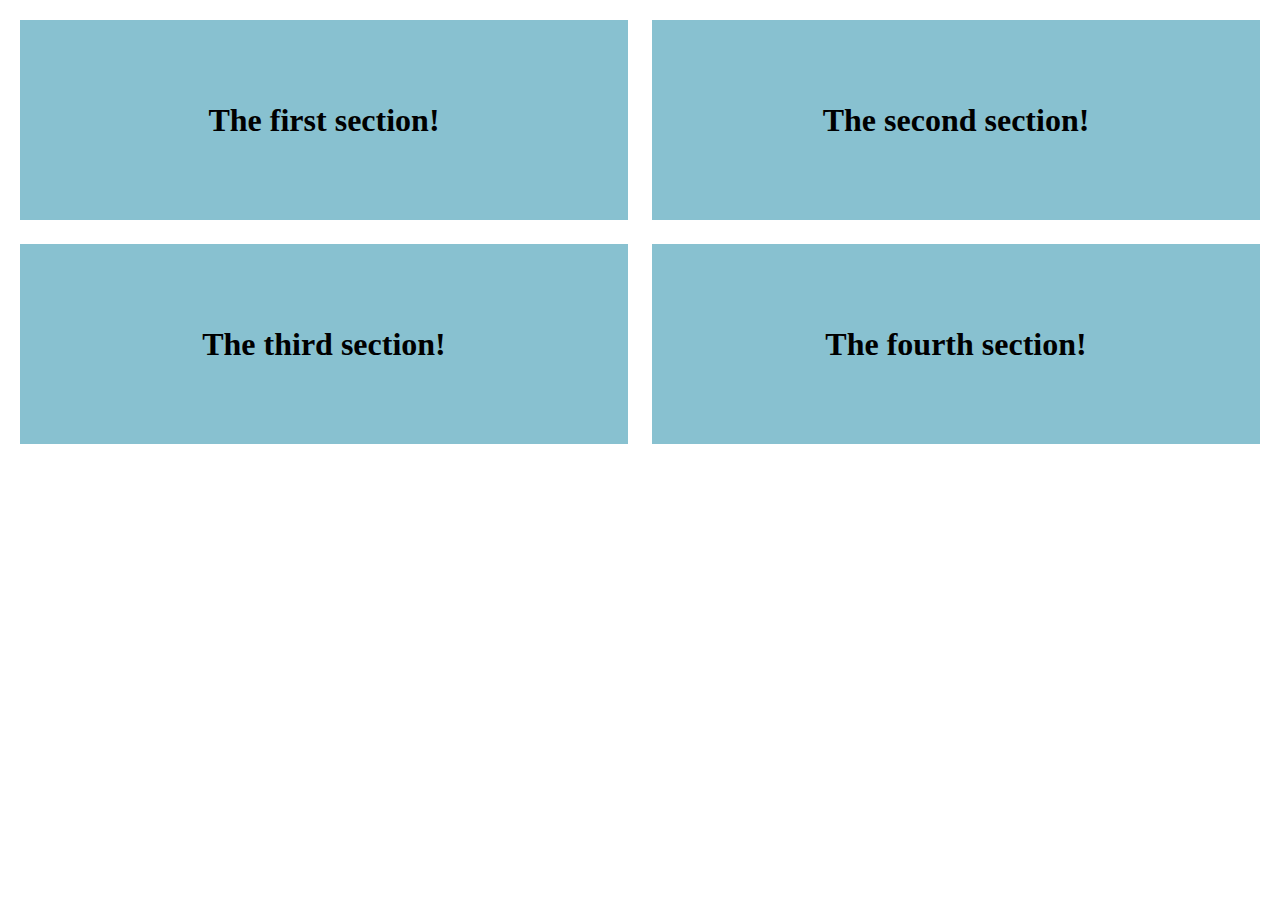
<file: jour06/job03/index.html>
<!DOCTYPE html>
<html lang="en">
<head>
    <meta charset="UTF-8">
    <meta http-equiv="X-UA-Compatible" content="IE=edge">
    <meta name="viewport" content="width=device-width, initial-scale=1.0">
    <link rel="stylesheet" href="style.css">
    <title>Document</title>
</head>
<body>
  <section class="section" >
    <h1> The first section!</h1>
    
  </section>  

  <section class="section">
    <h1> The second section!</h1>

  </section>

  <section class="section">
    <h1> The third section!</h1>
    
</section>

<section class="section">
    <h1> The fourth section!</h1>
    
</section>
</body>
</html>
</file>
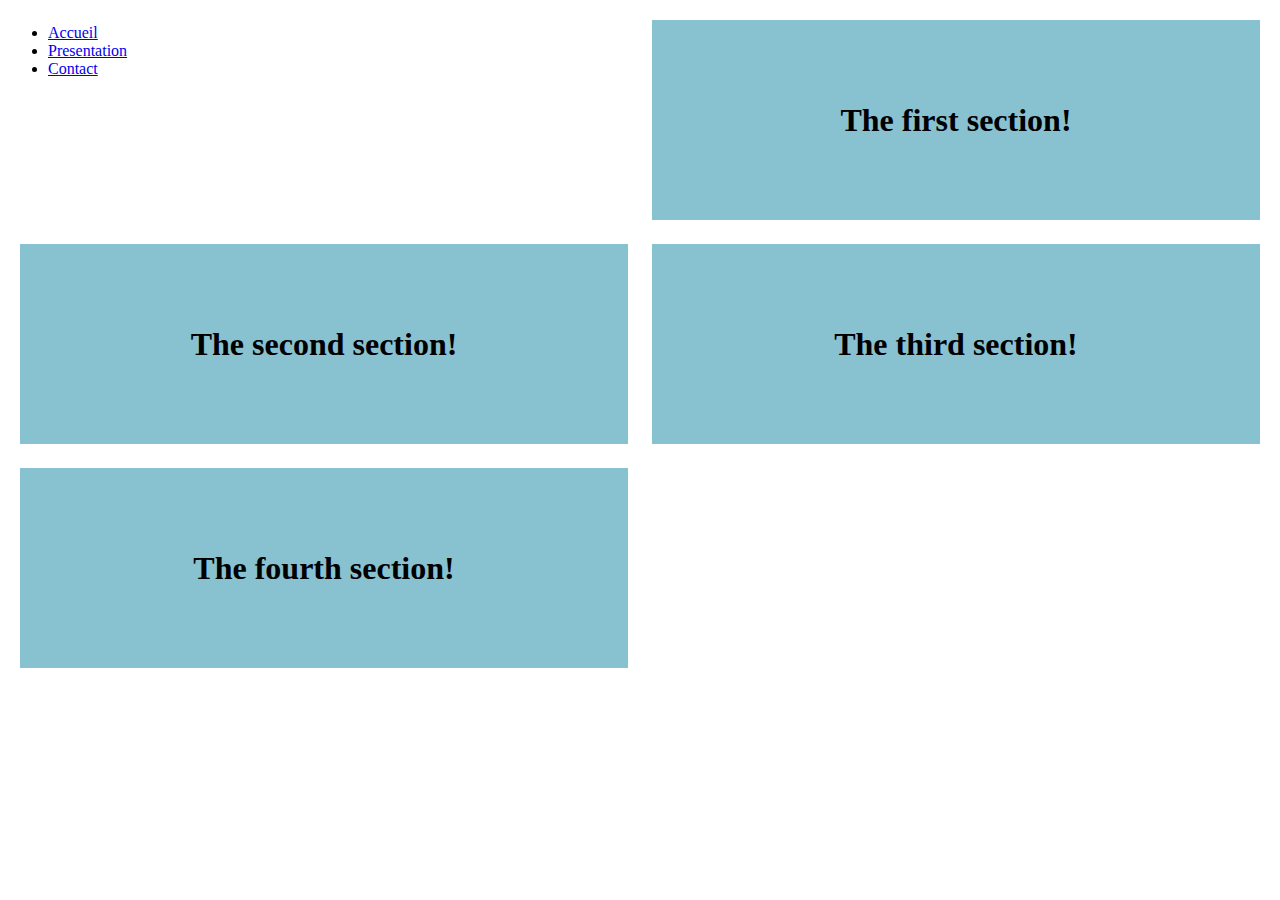
<file: jour06/job04/index.html>
<!DOCTYPE html>
<html lang="en">
<head>
    <meta charset="UTF-8">
    <meta http-equiv="X-UA-Compatible" content="IE=edge">
    <meta name="viewport" content="width=device-width, initial-scale=1.0">
    <link rel="stylesheet" href="style.css">
    <title>Document</title>
    <nav class="menu" id="homeMenu">
        <ul>
            <li><a href="#Accueil">Accueil</a></li>
            <li><a href="#Presentation">Presentation</a></li>
            <li><a href="#Contact">Contact</a></li>     
        </ul>
    </nav>
    
</head>
<body>
    
    <section class="section" >
        <h1> The first section!</h1>
        
    </section>  
    
    <section class="section">
        <h1> The second section!</h1>
        
    </section>
    
    <section class="section">
        <h1> The third section!</h1>
        
    </section>
    
    <section class="section">
        <h1> The fourth section!</h1>
        
    </section>
    
    <button class="button" onclick="showMenu()">
        Click on me! 🍔 
    </button>
    
    <script src="script.js"></script>
</body>
</html>
</file>
<file: jour06/job03/style.css>
body {
    display: grid;
    grid-template-columns: repeat(4, 1fr);
}

.section{
    background-color: #88c1d0;
    display: flex;
    flex: 1;
    margin: 12px;
    align-items: center;
    text-align: center;
    justify-content: center;
    height: 200px;
}


/*@media only screen and(width >= 1600px){*/
    
@media only screen and (width >= 1600px){
    body {
        grid-template-columns: repeat(4, 1fr);
    }

    
}

@media (width >= 768px) and (width <= 1599px) {
    body {
        grid-template-columns: repeat(2, 1fr);
    }

   
}


@media (width <= 768px) {

 body {
        grid-template-columns: repeat(1, 1fr);
    }
}
</file>
<file: jour06/job04/style.css>
body {
    display: grid;
    grid-template-columns: repeat(4, 1fr);
}

.section{
    background-color: #88c1d0;
    display: flex;
    flex: 1;
    margin: 12px;
    align-items: center;
    text-align: center;
    justify-content: center;
    height: 200px;
}

.button{
    display: none;
}

/*@media only screen and(width >= 1600px){*/
    
@media only screen and (width >= 1600px){
    body {
        grid-template-columns: repeat(4, 1fr);
    }

    
}

@media (width >= 768px) and (width <= 1599px) {
    body {
        grid-template-columns: repeat(2, 1fr);
    }

   
}


@media (width <= 768px) {

 body {
        grid-template-columns: repeat(1, 1fr);
    }
}

@media (width <= 767px){
    .menu{
        display: none;
    }
    .button{
        display: block;

    }
}
</file>
